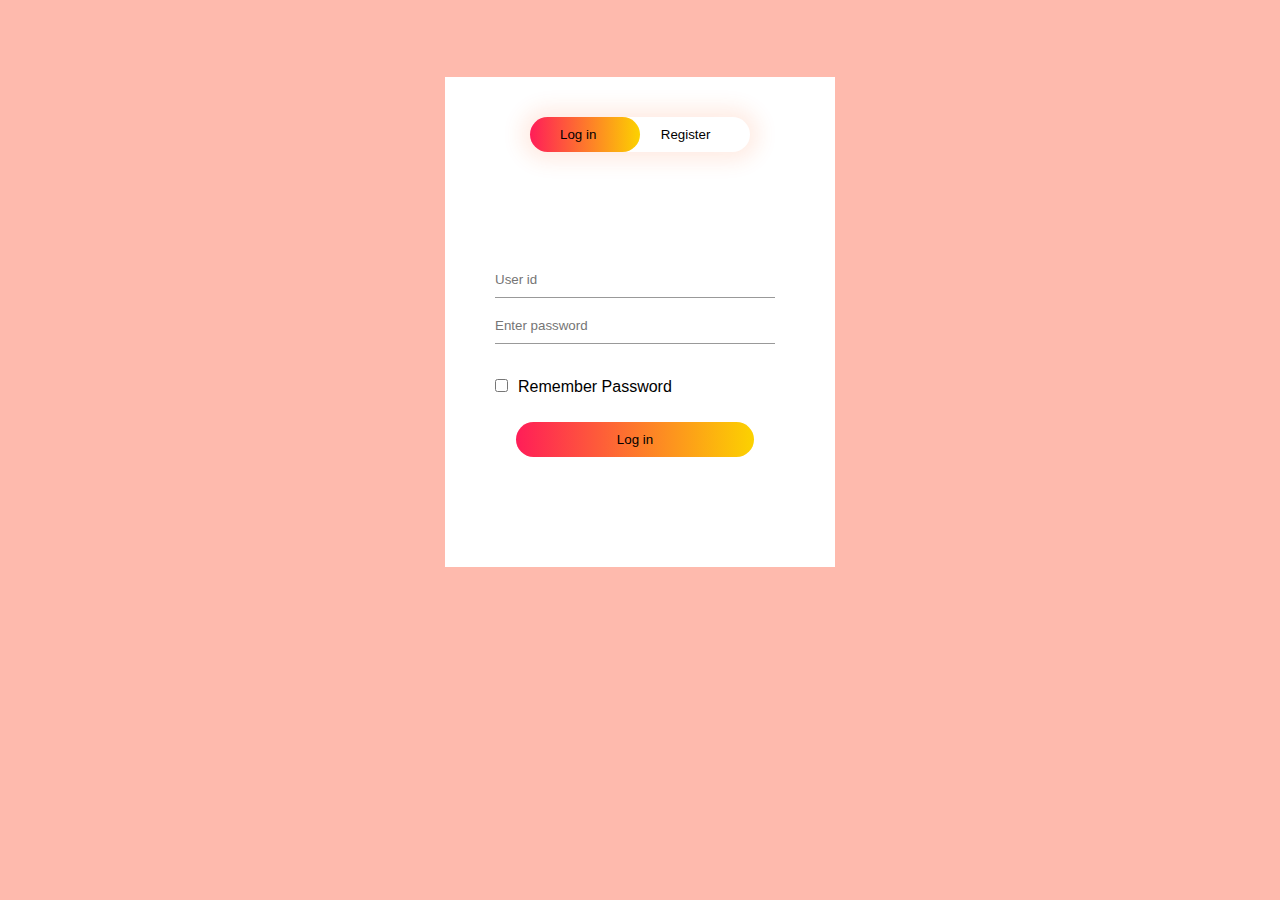
<file: frontend/templates/log-reg/index.html>
<html>
    <head>
        <title> Login and registration</title>
        <link rel="stylesheet" type="text/css" href="../../style/css/global-style.css">
        <link rel="stylesheet" type="text/css" href="style.css">
        <script src="script.js"></script>
    </head>
    <body>
        <div class="main-box">
            <div class="form-box">
                <div class="button-box">
                    <div id="btn"></div>
                    <button type="button" class="toggle-btn" onclick="login()">Log in</button>
                    <button type="button" class="toggle-btn" onclick="register()">Register</button>
                </div>
                <form id="login" class="input-group">
                    <input type="text" class="input-field" placeholder="User id" required>
                    <input type="text" class="input-field" placeholder="Enter password" required>
                    <input type="checkbox" class="check-box"><span>Remember Password</span>
                    <button type="submit" class="submit-btn">Log in</button>
                </form>
                <form id="register" class="input-group">
                    <input type="text" class="input-field" placeholder="User id" required>
                    <input type="email" class="input-field" placeholder="Enter password" required> 
                    <input type="text" class="input-field" placeholder="Confirm password" required>
                    <input type="checkbox" class="check-box"><span>I agree to the terms and conditions.</span>
                    <button type="submit" class="submit-btn">Register</button>
                </form>
            </div>
        </div>
    </body>
</html>
</file>
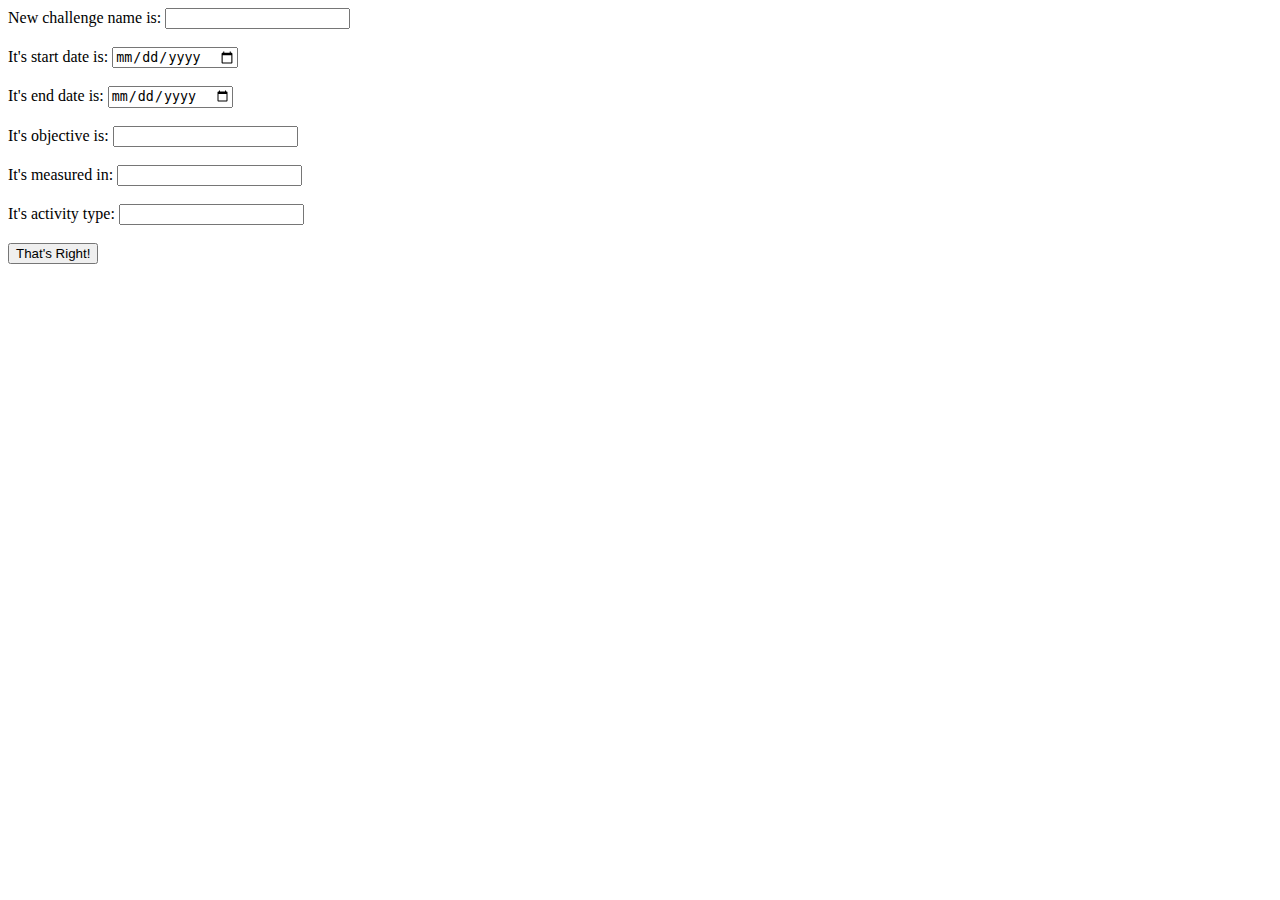
<file: create_challenge.html>
<html>

<head>
    <title>My New challenge</title>
</head>

<body>
    <form action="new_challenge.php" method="post">
        New challenge name is: <input type="text" name="challenge_name"> <br> <br>
        It's start date is: <input type="date" name="start_time"> <br> <br>
        It's end date is: <input type="date" name="end_time"> <br> <br>
        It's objective is: <input type="number" name="objective"> <br> <br>
        It's measured in: <input type="text" name="objective_unit"> <br> <br>
        It's activity type: <input type="text" name="activity_type"> <br> <br>
        <input type="submit" name="SubmitButton" value="That's Right!">
    </form>
</body>

</html>
</file>
<file: frontend/style/css/global-style.css>
:root {
    --navbar-background:    linear-gradient(to right, #ff1d58, #fcd200);
    --selection-background: linear-gradient(to right, orange, yellow);
    --box-shadow-template: rgba(0, 0, 0, 0.35) 0px 5px 15px;

    --background-color:     #febaad;
    --container-color:      #dd674f;
    --rect-color:           white;
    --font-color:           black;
}

* {
    /* Global font settings */
    font-family: sans-serif;
    color: var(--font-color);
}
</file>
<file: frontend/templates/log-reg/style.css>
* {
    margin: 0;
    padding: 0;
}

body {
    background-color: var(--background-color);
}

.main-box{
    height: 100%;
    width: 100%;
    background-color: var(--background-color);
    background-position: center;
    background-size: cover;
    position: absolute;
}

.form-box{
    width: 380px;
    height: 480px;
    position: relative;
    margin: 6% auto;
    background: white;
    padding: 5px;
    overflow: hidden;
}

.button-box{
    width: 220px;
    margin: 35px auto;
    position: relative;
    box-shadow: 0 0 20px 9px #ff61241f;
    border-radius: 30px;
}

.toggle-btn{
    padding: 10px 30px;
    cursor: pointer;
    background: transparent;
    border: 0;
    outline: none;
    position: relative;
}

#btn{
    top: 0;
    left: 0;
    position: absolute;
    width: 110px;
    height: 100%;
    background: var(--navbar-background);
    border-radius: 30px;
    transition: .5s;
}

.input-group{
    top: 180px;
    position: absolute;
    width: 280px;
    transition: .5s;
}

.input-field{
    width: 100%;
    padding: 10px 0;
    margin: 5px 0;
    border-left: 0;
    border-top: 0;
    border-right: 0;
    border-bottom: 1px solid #999;
    outline: none;
    background: transparent;
}

.submit-btn{
    width: 85%;
    padding: 10px 30px;
    cursor: pointer;
    display: block;
    margin: auto;
    background: var(--navbar-background);
    border: 0;
    outline: none;
    border-radius: 30px;
}

.check-box{
    margin: 30px 10px 30px 0px;
}

.span{
    color: #777;
    font-size: 10px;
    bottom: 68px;
    position: absolute;
}

#login{
    left: 50px;
}


#register{
    left: 450px;
}
</file>
